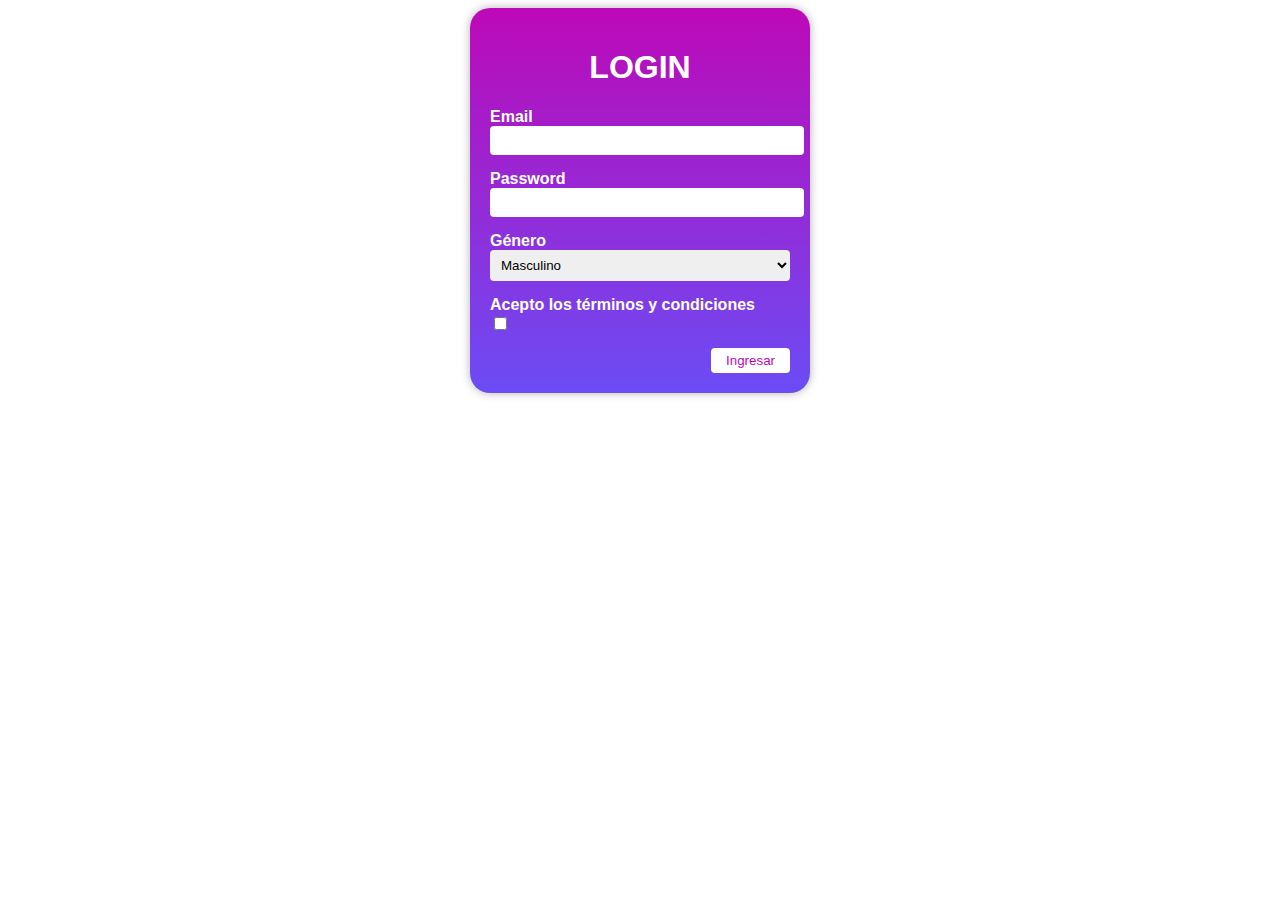
<file: ejercicio2-html-y-css/index.html>
<!DOCTYPE html>
<html>

<head>
    <title>Login</title>
    <link rel="stylesheet" href="./styles.css" />

</head>

<body>
    <div class="login">
        <h1>LOGIN</h1>

        <form action="Enviar" method="post">

            <div class="form-group">
                <label for="email">Email</label>
                <input type="email" id="email" name="email" required>
            </div>

            <div class="form-group">
                <label for="password">Password</label>
                <input type="password" id="password" name="password" required>
            </div>

            <div class="form-group">
                <label for="genero">Género</label>
                <select id="genero" name="genero">
                    <option value="masculino">Masculino</option>
                    <option value="femenino">Femenino</option>
                    <option value="prefiero no especificar">Prefiero no especificar</option>
                </select>
            </div>

            <div class="form-group">
                <label for="chkTerminos">Acepto los términos y condiciones</label>
                <input type="checkbox" id="chkTerminos" name="terminos" value="aceptado">
            </div>

            <div class="button-container">
                <input type="submit" value="Ingresar">
            </div>
        </form>
    </div>
</body>

</html>
</file>
<file: ejercicio2-html-y-css/styles.css>
.login {
    width: 300px;
    margin: 0 auto;
    padding: 20px;
    border-radius: 20px;
    background: linear-gradient(#bd09b7, #6b4cf5);
    box-shadow: 0 0 10px rgba(0, 0, 0, 0.3);
    color: white;
    font-family: Arial, sans-serif;
}

h1 {
    text-align: center;
}

.form-group {
    margin-bottom: 15px;
}

label {
    display: block;
    font-weight: bold;
}

input[type="email"],
input[type="password"],
select {
    width: 100%;
    padding: 7px;
    border: none;
    border-radius: 4px;
}

input[type="checkbox"] {
    vertical-align: middle;
}

.button-container {
    text-align: right;
    margin-top: 10px;
}

input[type="submit"] {
    padding: 5px 15px;
    background-color: white;
    color: #bd09b7;
    border: none;
    border-radius: 4px;
    cursor: pointer;
}

@media (max-width: 500px) {
    .login {
        max-width: 100%;
        padding: 10px;
    }
}
</file>
